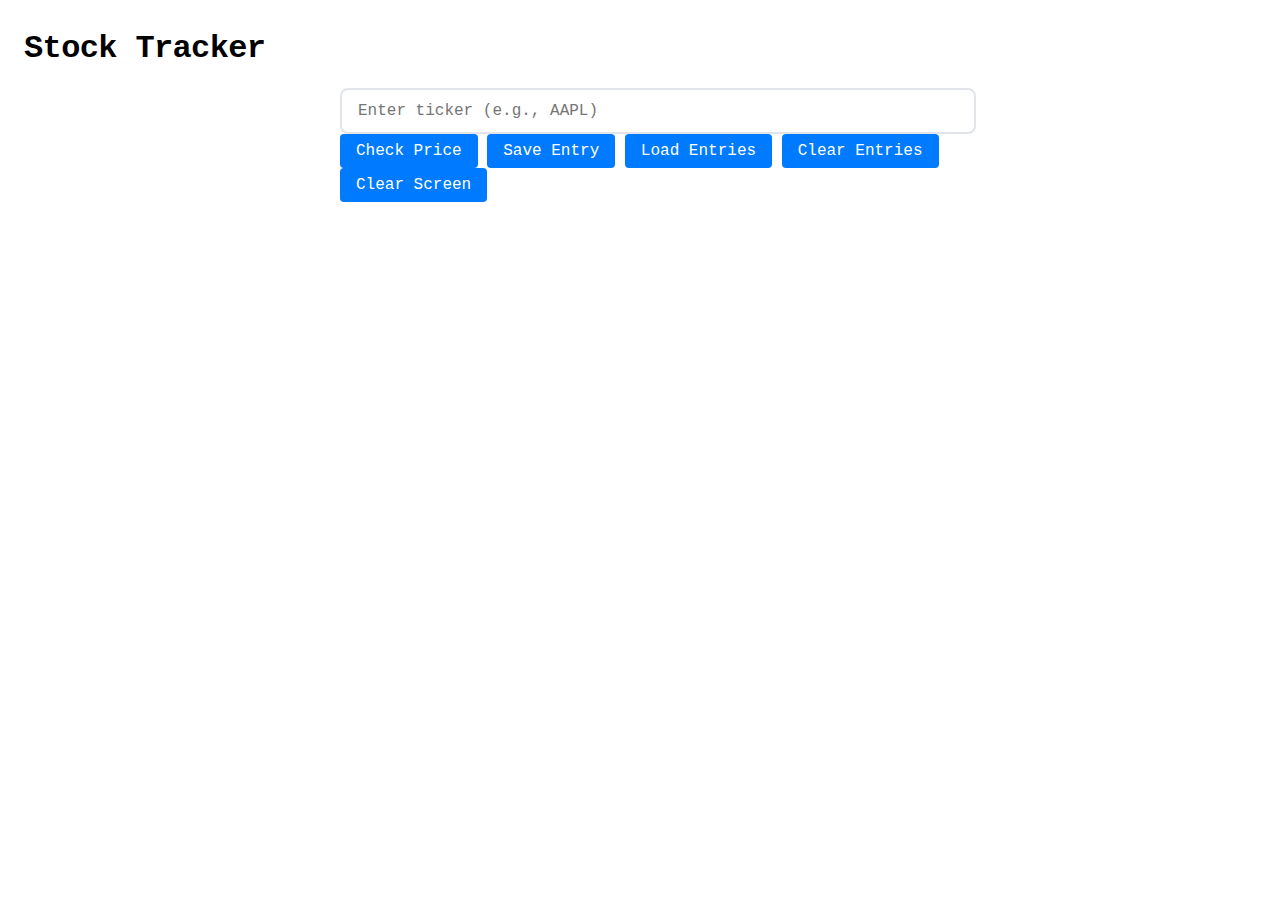
<file: src/index.html>
<!DOCTYPE html>
<html lang="en">
  <head>
    <meta charset="UTF-8" />
    <meta name="viewport" content="width=device-width, initial-scale=1.0" />

    <!--==================== CSS ====================-->
    <link rel="stylesheet" href="../assets/styles/main.css" />

    <title>Stock Tracker</title>
  </head>

  <body>
    <header>
      <h1 class="title">Stock Tracker</h1>
    </header>

    <!-- SEARCH BAR SECTION -->
    <section class="search__section">
      <!-- SEARCH FORM -->
      <div class="search__form container">
        <form>
          <!-- SEARCH INPUT -->
          <input
            type="text"
            id="search-input"
            class="search__input"
            placeholder="Enter ticker (e.g., AAPL)"
            autocomplete="off"
          />
          <!-- JS BUTTONS -->
          <button id="price-button" class="button">Check Price</button>
          <button id="save-button" class="button">Save Entry</button>
          <button id="load-button" class="button">Load Entries</button>
          <button id="clear-entries" class="button">Clear Entries</button>
          <button id="clear-screen" class="button">Clear Screen</button>
        </form>
      </div>
    </section>

    <!-- ALERT MESSAGE -->
    <div class="alert__container container">
      <div id="alert-list" class="alert__message"></div>
    </div>

    <!-- STOCK QUOTE SECTION -->
    <section class="quote__section">
      <!--QUOTE DISPLAY -->
      <div class="quote__display">
        <!-- QUOTE OUTPUT -->
        <div class="quote__output container">
          <div id="quote-output-list" class="stock__data"></div>
          <!-- JS BUTTON -->
          <button id="quote-reminder-button" class="quote__reminder button">
            Set Reminder Price
          </button>
        </div>
      </section>

      <!-- SAVED ENTRIES SECTION -->
      <section class="saved__section">
        <div id="saved-container" class="saved__container container">
          <h1 class="subtitle">Saved Entries</h1>
          <div id="saved-list" class="stock__data"></div>
        </div>
      </div>
    </section>

    <!-- APP JS -->
    <script type="module" src="app.js"></script>
  </body>
</html>
</file>
<file: assets/styles/main.css>
/* DEFAULTS */
* {
  font-family: "Fira Code", "Courier New", monospace;
}

header {
  display: flex;
  align-items: center;
  padding: 0 1rem;
  height: 5rem;
}
.title {
  font-size: 2rem;
  font-weight: 700;
  letter-spacing: -0.02em;
}
.subtitle {
  font-size: 1.5rem;
  font-weight: 600;
  letter-spacing: -0.01em;
}
h1,
h2,
h3,
h4,
h5,
h6 {
  margin: 0;
  font-weight: 600;
}
.container {
  display: block;
  padding: 0 1rem;
}
.grid {
  display: grid;
}

/* SEARCH FORM */
.search__form {
  position: relative;
  max-width: 600px;
  margin: 0 auto;
}

.search__input {
  width: 100%;
  padding: 0.75rem 1rem;
  font-size: 1rem;
  font-weight: 400;
  border: 2px solid #e1e5e9;
  border-radius: 0.5rem;
  outline: none;
  transition: border-color 0.2s ease;
}

.search__input:focus {
  border-color: #007bff;
  box-shadow: 0 0 0 3px rgba(0, 123, 255, 0.1);
}

/* SUGGESTIONS DROPDOWN */
.suggestions {
  position: absolute;
  top: 100%;
  left: 0;
  right: 0;
  z-index: 1000;
  background: #fff;
  border: 1px solid #e1e5e9;
  border-radius: 0.5rem;
  margin-top: 0.25rem;
  max-height: 300px;
  overflow-y: auto;
  box-shadow: 0 4px 6px rgba(0, 0, 0, 0.1);
  display: none;
}

.suggestions.open {
  display: block;
}

.suggestion {
  padding: 0.75rem 1rem;
  cursor: pointer;
  border-bottom: 1px solid #f8f9fa;
  transition: background-color 0.2s ease;
}

.suggestion:last-child {
  border-bottom: none;
}

.suggestion.selected {
  background-color: #e3f2fd;
  border-left: 4px solid #007bff;
  padding-left: calc(1rem - 4px);
}

.suggestion__symbol {
  font-weight: 600;
  font-size: 1rem;
  color: #212529;
  letter-spacing: 0.02em;
}

.suggestion__name {
  font-size: 0.9rem;
  font-weight: 400;
  color: #6c757d;
  margin-top: 0.25rem;
  letter-spacing: 0.01em;
}

.suggestion__details {
  display: flex;
  gap: 1rem;
  margin-top: 0.25rem;
  font-size: 0.8rem;
  font-weight: 300;
  color: #6c757d;
  letter-spacing: 0.01em;
}

/* ALERTS */
.alert__container {
  position: fixed;
  bottom: 1rem;
  left: 1rem;
  z-index: 1000;
  max-width: 400px;
  min-height: auto;
  margin: 0;
}

.alert__placeholder {
  height: 1rem;
}

.alert {
  padding: 0.75rem 1rem;
  border-radius: 0.5rem;
  margin-bottom: 0.5rem;
  animation: slideUp 0.3s ease;
  box-shadow: 0 4px 12px rgba(0, 0, 0, 0.15);
}

.alert--info {
  background-color: #d1ecf1;
  border: 1px solid #bee5eb;
  color: #0c5460;
}

.alert--success {
  background-color: #d4edda;
  border: 1px solid #c3e6cb;
  color: #155724;
}

.alert--warning {
  background-color: #fff3cd;
  border: 1px solid #ffeaa7;
  color: #856404;
}

.alert--error {
  background-color: #f8d7da;
  border: 1px solid #f5c6cb;
  color: #721c24;
}

.alert__content {
  display: flex;
  align-items: center;
  gap: 0.5rem;
}

.alert__close {
  background: none;
  border: none;
  font-size: 1.2rem;
  cursor: pointer;
  margin-left: auto;
  padding: 0;
  line-height: 1;
}

@keyframes slideUp {
  from {
    opacity: 0;
    transform: translateY(20px);
  }
  to {
    opacity: 1;
    transform: translateY(0);
  }
}

/* QUOTE DISPLAY */
.quote__display {
  margin: 2rem 0;
}

.quote__loading {
  display: flex;
  flex-direction: column;
  align-items: center;
  padding: 2rem;
  text-align: center;
}

.loading__spinner {
  width: 2rem;
  height: 2rem;
  border: 3px solid #f3f3f3;
  border-top: 3px solid #007bff;
  border-radius: 50%;
  animation: spin 1s linear infinite;
  margin-bottom: 1rem;
}

.loading__text {
  color: #6c757d;
  font-size: 1rem;
}

@keyframes spin {
  0% {
    transform: rotate(0deg);
  }
  100% {
    transform: rotate(360deg);
  }
}

.quote__error {
  display: flex;
  align-items: center;
  gap: 0.5rem;
  padding: 1rem;
  background-color: #f8d7da;
  border: 1px solid #f5c6cb;
  border-radius: 0.5rem;
  color: #721c24;
}

.quote__main {
  background: #fff;
  border: 1px solid #e1e5e9;
  border-radius: 0.5rem;
  padding: 1.5rem;
  margin-bottom: 1rem;
  box-shadow: 0 2px 4px rgba(0, 0, 0, 0.1);
}

.quote__header {
  display: flex;
  justify-content: space-between;
  align-items: center;
  margin-bottom: 1rem;
}

.quote__symbol {
  font-size: 1.5rem;
  font-weight: 600;
  color: #212529;
  margin: 0;
  letter-spacing: 0.02em;
}

.quote__price {
  font-size: 2rem;
  font-weight: 700;
  color: #212529;
  letter-spacing: -0.01em;
}

.quote__change {
  display: flex;
  gap: 0.5rem;
  font-size: 1.1rem;
  font-weight: 600;
  letter-spacing: 0.01em;
}

.quote__change.positive {
  color: #28a745;
}

.quote__change.negative {
  color: #dc3545;
}

.quote__details {
  background: #f8f9fa;
  border-radius: 0.5rem;
  padding: 1rem;
}

.details__row {
  display: flex;
  justify-content: space-between;
  padding: 0.5rem 0;
  border-bottom: 1px solid #e9ecef;
}

.details__row:last-child {
  border-bottom: none;
}

.details__label {
  font-weight: 400;
  color: #6c757d;
  letter-spacing: 0.01em;
}

.details__value {
  font-weight: 600;
  color: #212529;
  letter-spacing: 0.01em;
}

/* QUOTE REMINDER */
.quote__reminder {
  display: none;
  height: 100%;
}

/* SAVED ENTRIES */
.saved__container {
  display: none;
}

/* STOCK */
.stock__data {
  font-size: 1.25rem;
  padding-left: 0.5rem;
}

/* BUTTONS */
.button {
  background-color: #007bff;
  color: white;
  border: none;
  padding: 0.5rem 1rem;
  border-radius: 0.25rem;
  cursor: pointer;
  font-size: 1rem;
  transition: background-color 0.2s ease;
}

.button:hover {
  background-color: #0056b3;
}

.button:disabled {
  background-color: #6c757d;
  cursor: not-allowed;
}

/* ACTIVE */
.active {
  display: block;
}

/* RESPONSIVE */
@media (max-width: 768px) {
  .quote__header {
    flex-direction: column;
    align-items: flex-start;
    gap: 0.5rem;
  }

  .quote__price {
    font-size: 1.5rem;
  }

  .suggestion__details {
    flex-direction: column;
    gap: 0.25rem;
  }
}
</file>
